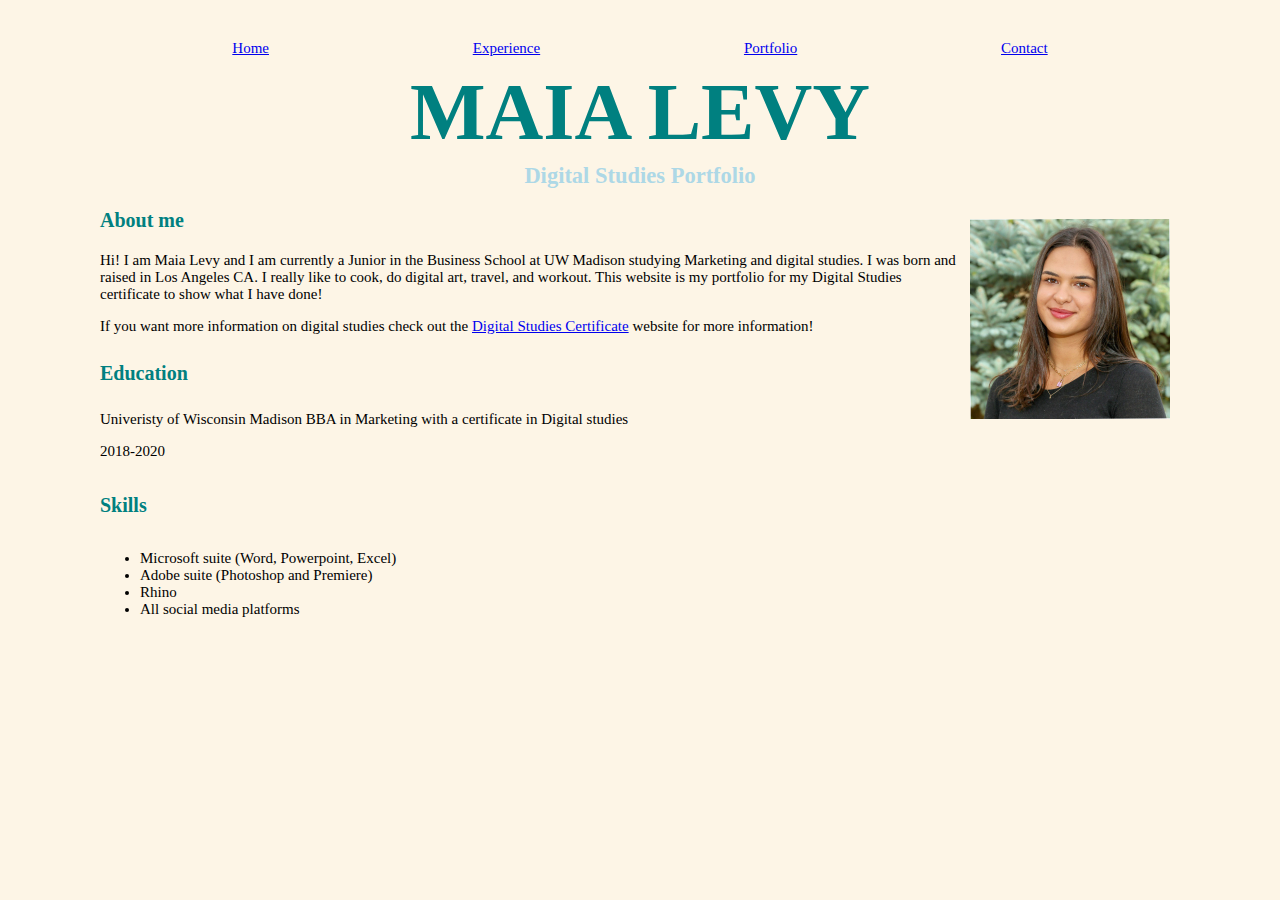
<file: index.html>
<!DOCTYPE html>
<html>
<head>
  <link rel="stylesheet" href="mystyle.css">
<title>Maia's first webpage</title>
<meta charset="utf-8">
</head>
<body>
  <nav>
    <a href="index.html">Home</a>
    <a href="experience.html">Experience</a>
    <a href="portfolio.html">Portfolio</a>
    <a href="contact_info.html">Contact</a>
  </nav>

  <h1>MAIA LEVY</h1>
  <h2> Digital Studies Portfolio</h2>
<h3>About me
  <img src="photo_of_me.jpg" alt="Pictire of Me" width=200>
</h3>
<p> Hi! I am Maia Levy and I am currently a Junior in the Business School
  at UW Madison studying Marketing and digital studies. I was born and
  raised in Los Angeles CA. I really like to cook, do digital art, travel,
  and workout. This website is my portfolio for my Digital Studies certificate
  to show what I have done!
  </p>

<p> If you want more information on digital studies check out the <a href="https://guide.wisc.edu/undergraduate/letters-science/communication-arts/digital-studies-certificate/">Digital Studies Certificate</a>
  website for more information!</p>
  <h4> Education</h4>
  <p> Univeristy of Wisconsin Madison
    BBA in Marketing with a certificate in Digital studies</p>
    <p> 2018-2020</p>
    <h5> Skills</h5>
    <ul>
      <li> Microsoft suite (Word, Powerpoint, Excel)</li>
      <li> Adobe suite (Photoshop and Premiere)</li>
      <li> Rhino </li>
      <li> All social media platforms</li>
</ul>


</body>
</html>
</file>
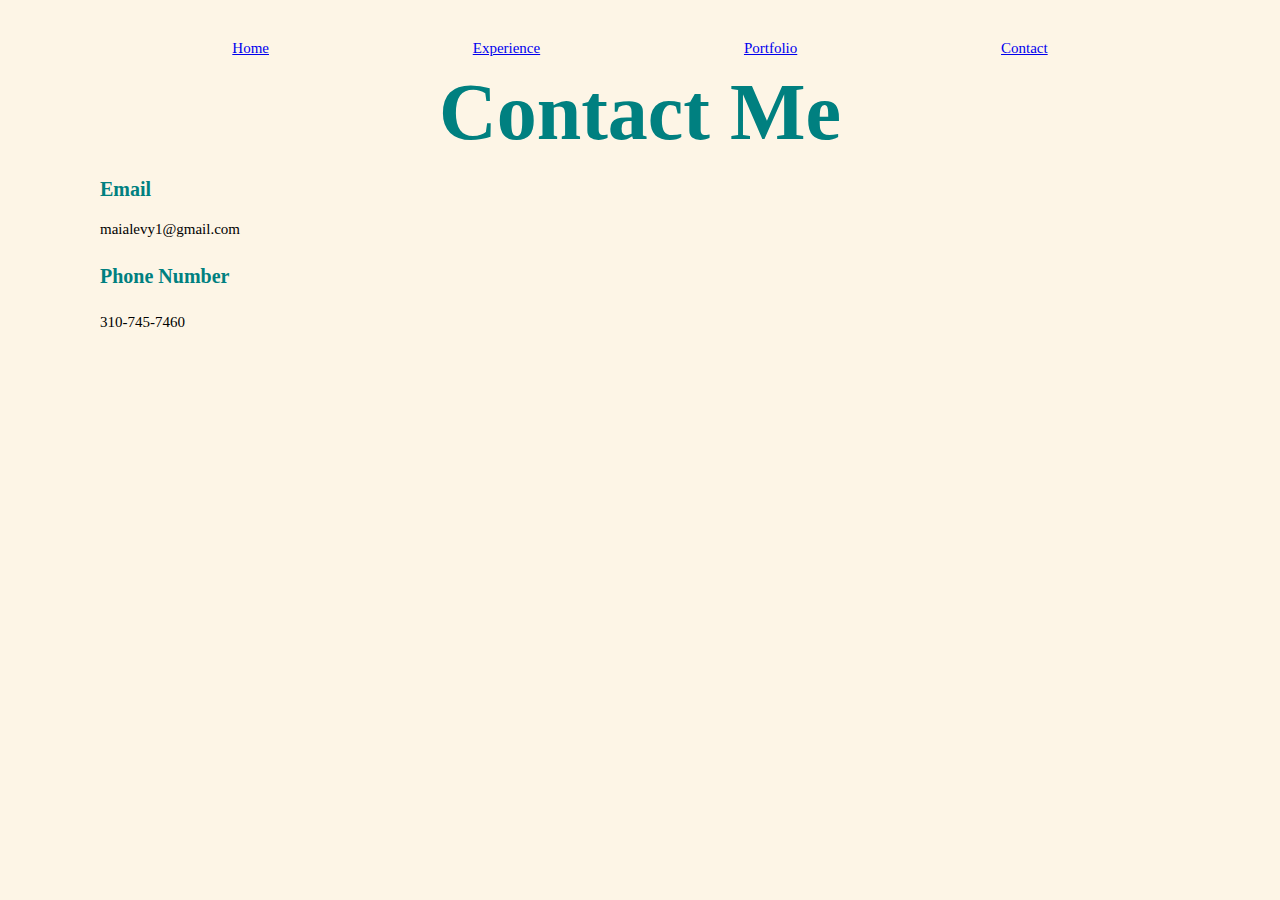
<file: contact_info.html>
<!DOCTYPE html>
<html>

<head>
  <link rel="stylesheet" href="mystyle.css">
<title> Contact Info </title>
<meta charset="utf-8">
</head>

<body>
  <nav>
    <a href="index.html">Home</a>
    <a href="experience.html">Experience</a>
    <a href="portfolio.html">Portfolio</a>
    <a href="contact_info.html">Contact</a>
  </nav>
<h1> Contact Me </h1>
  <h3> Email </h3>
  <p> maialevy1@gmail.com </p>
  <h4> Phone Number </h4>
  <p> 310-745-7460 </p>


</body>

</html>
</file>
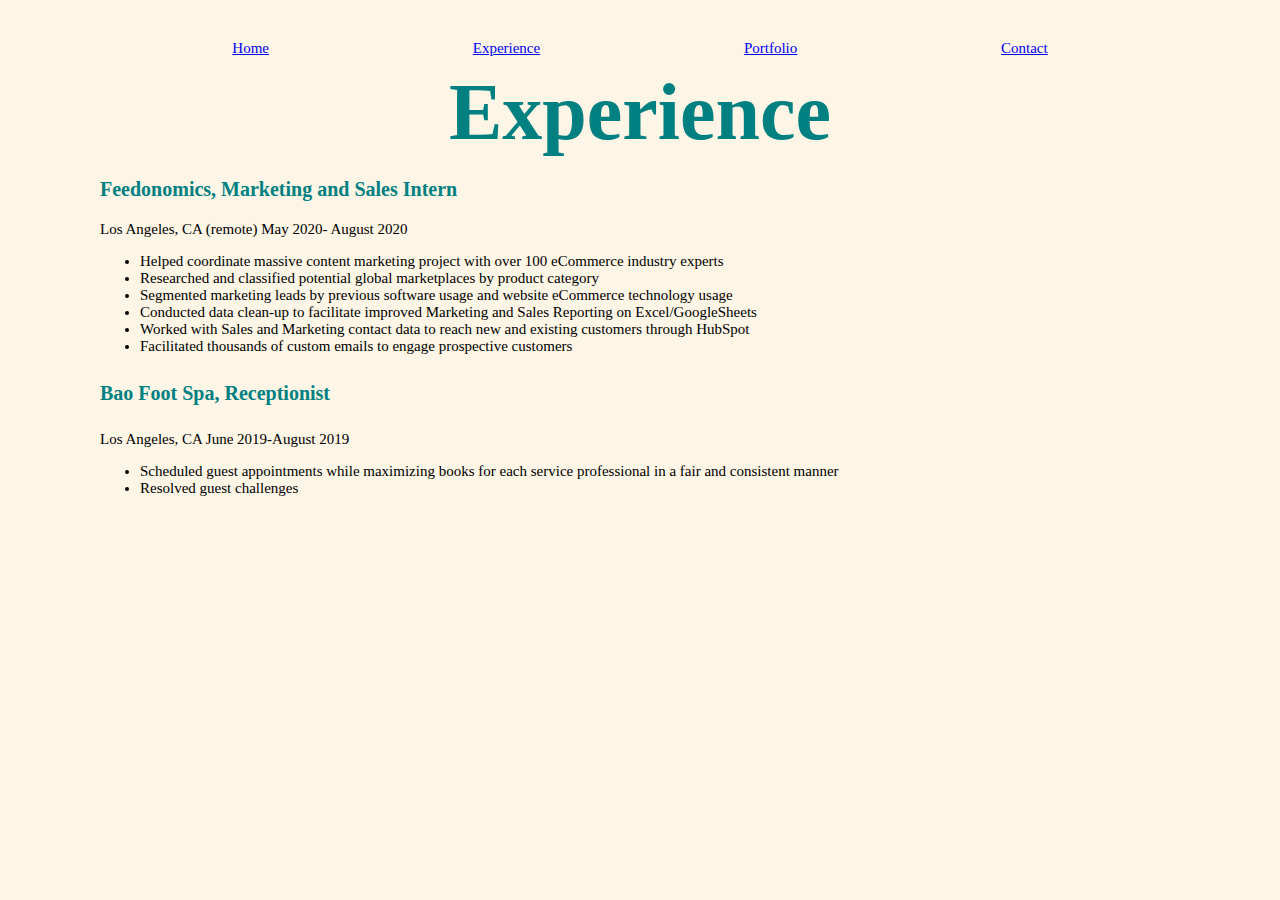
<file: experience.html>
<!DOCTYPE html>
<html>

<head>
  <link rel="stylesheet" href="mystyle.css">
<title> Experience </title>
<meta charset="utf-8">
</head>

<body>
  <nav>
    <a href="index.html">Home</a>
    <a href="experience.html">Experience</a>
    <a href="portfolio.html">Portfolio</a>
    <a href="contact_info.html">Contact</a>
  </nav>
<h1> Experience </h1>
<h3> Feedonomics, Marketing and Sales Intern</h3>
<p> Los Angeles, CA (remote)
    May 2020- August 2020 </p>
    <ul>
    <li> Helped coordinate massive content marketing project with over 100 eCommerce industry experts</li>
    <li> Researched and classified potential global marketplaces by product category </li>
<li> Segmented marketing leads by previous software usage and website eCommerce technology usage </li>
<li> Conducted data clean-up to facilitate improved Marketing and Sales Reporting on Excel/GoogleSheets </li>
<li> Worked with Sales and Marketing contact data to reach new and existing customers through HubSpot </li>
<li> Facilitated thousands of custom emails to engage prospective customers </li>
</ul>

<h4> Bao Foot Spa, Receptionist</h4>
<p> Los Angeles, CA
    June 2019-August 2019 </p>
    <ul>
    <li> Scheduled guest appointments while maximizing books for each service professional in a fair and consistent manner</li>
    <li> Resolved guest challenges </li>
</ul>




</body>

</html>
</file>
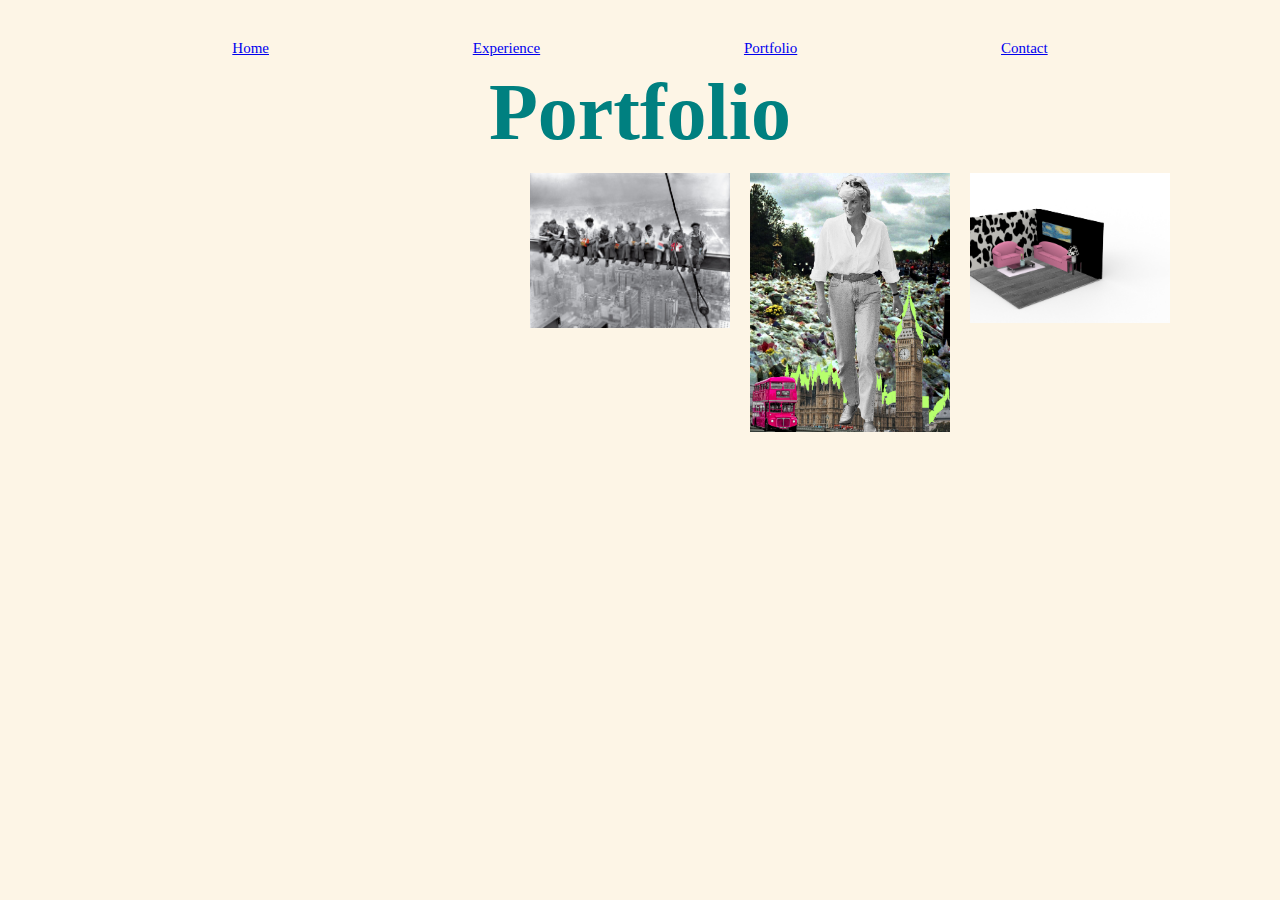
<file: portfolio.html>
<!DOCTYPE html>
<html>

<head>
  <link rel="stylesheet" href="mystyle.css">
<title> Portfolio </title>
<meta charset="utf-8">
</head>

<body>
  <nav>
    <a href="index.html">Home</a>
    <a href="experience.html">Experience</a>
    <a href="portfolio.html">Portfolio</a>
    <a href="contact_info.html">Contact</a>
  </nav>
<h1> Portfolio </h1>
<img src="room.jpg" alt="Rhino Project" width=200>
<img src="retro.jpg" alt="Retro Photoshop" width=200>
<img src="altered_image.jpg" alt="Poster" width=200>
</body>

</html>
</file>
<file: mystyle.css>
body {
background-color: oldlace;
font-family: "Times New Roman", Arial, serif;
font-size: 15px;
margin-top: 40px;
margin-bottom: 40px;
margin-left: 100px;
margin-right: 100px;
}
h1 {
  font-family: "Monaco", times, sans-serif;
text-align: center;
color: Teal;
font-size: 80px;
margin-bottom: 5px;
margin-top: 10px;
}
h2 {
font-family: "copperplate", times, serif;
text-align: center;
color: lightblue;
margin-top: 5px;
}
h3 {
font-family: "copperplate", times, serif;
color: teal;
font-size: 20px;
}
img{ float: right;
}

h4 {
font-family: "copperplate", times, serif;
color: teal;
font-size: 20px;
}
h5 {
font-family: "copperplate", times, serif;
color:teal;
font-size: 20px;
}
nav {
text-align: center;
font-family: "copperplate", times, serif;
word-spacing: 200px;
}
img{
  padding: 10px;
}
</file>
